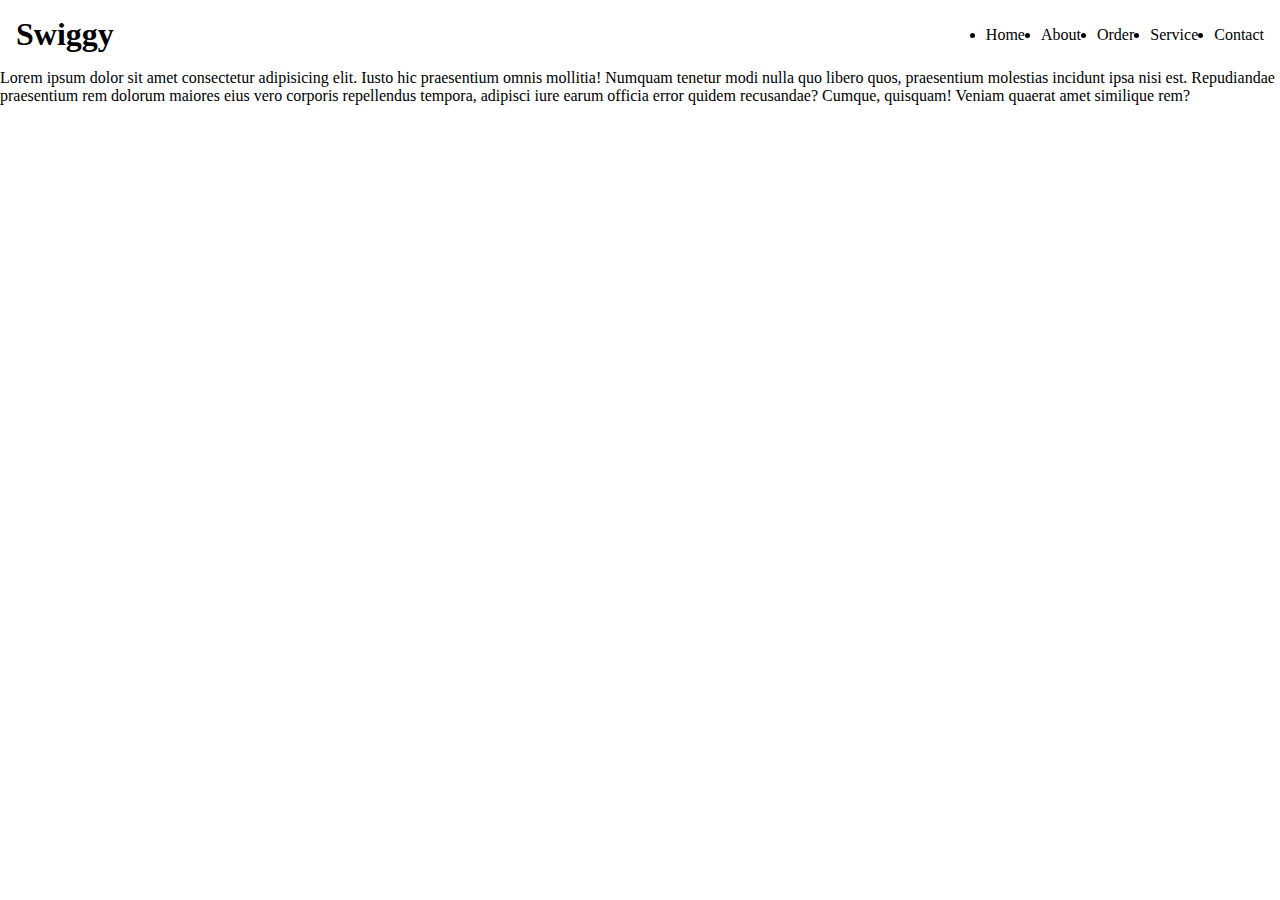
<file: index.html>
<!DOCTYPE html>
<html lang="en">
<head>
    <meta charset="UTF-8">
    <meta name="viewport" content="width=device-width, initial-scale=1.0">
    <title>Home</title>
    <link rel="stylesheet" href="style.css">
</head>
<body>
    <header>
        <h1>Swiggy</h1>
        <ul>
            <li>Home</li>
            <li>About</li>
            <li>Order</li>
            <li>Service</li>
            <li>Contact</li>
        </ul>
    </header>
    <p>
        Lorem ipsum dolor sit amet consectetur adipisicing elit. Iusto hic praesentium omnis mollitia! Numquam tenetur modi nulla quo libero quos, praesentium molestias incidunt ipsa nisi est. Repudiandae praesentium rem dolorum maiores eius vero corporis repellendus tempora, adipisci iure earum officia error quidem recusandae? Cumque, quisquam! Veniam quaerat amet similique rem?
    </p>
</body>
</html>
</file>
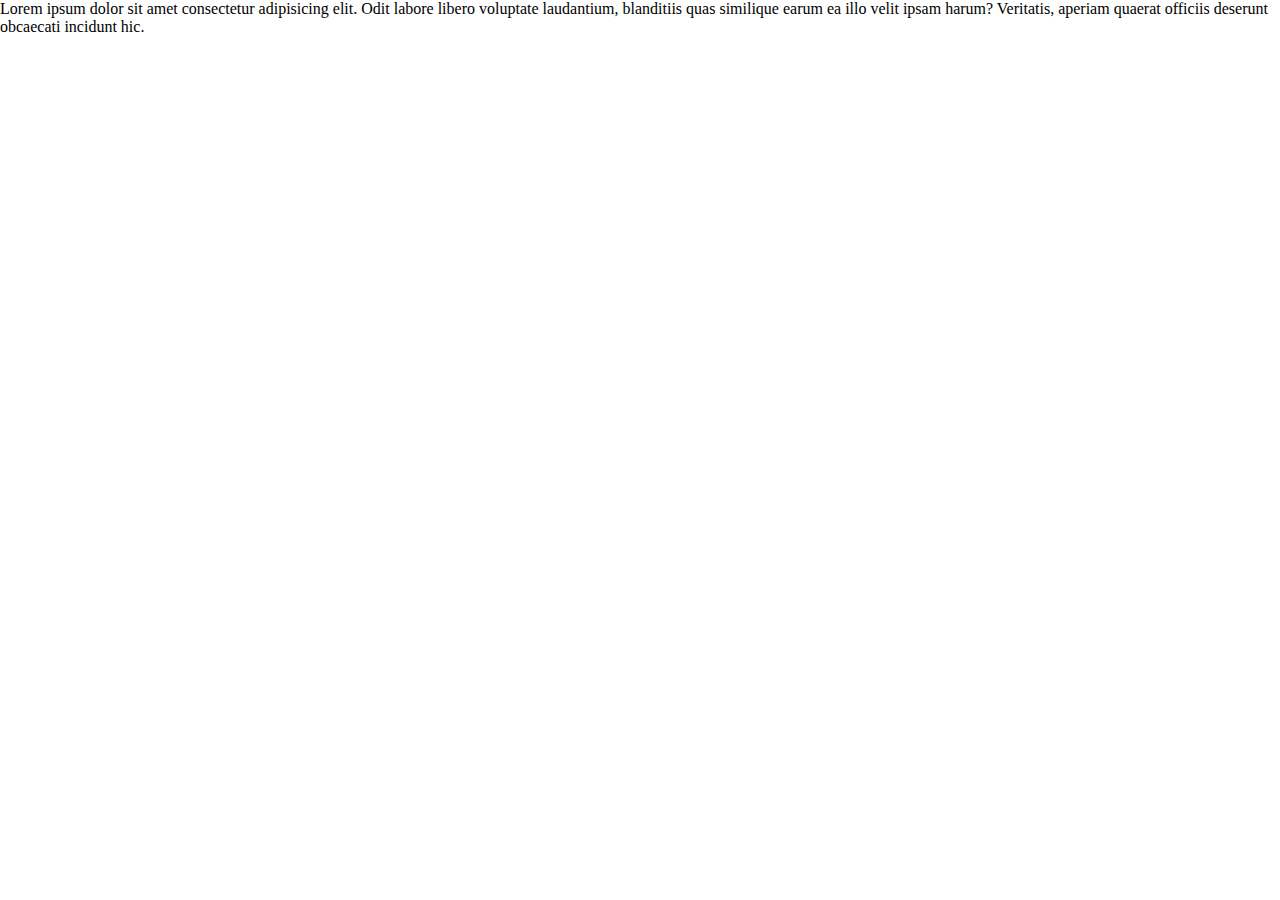
<file: about.html>
<!DOCTYPE html>
<html lang="en">
<head>
    <meta charset="UTF-8">
    <meta name="viewport" content="width=device-width, initial-scale=1.0">
    <title>Document</title>
    <link rel="stylesheet" href="style.css">
</head>
<body>
    <p>
        Lorem ipsum dolor sit amet consectetur adipisicing elit. Odit labore libero voluptate laudantium, blanditiis quas similique earum ea illo velit ipsam harum? Veritatis, aperiam quaerat officiis deserunt obcaecati incidunt hic.
    </p>
    
</body>
</html>
</file>
<file: style.css>
*{
    padding: 0;
    margin: 0;
    box-sizing: border-box;
}
header{
    display: flex;
    justify-content: space-between;
    align-items: center;
    padding: 1rem;
}
ul {
    display: flex;
    justify-content: center;
    align-items: center;
    gap:1rem;
}
</file>
